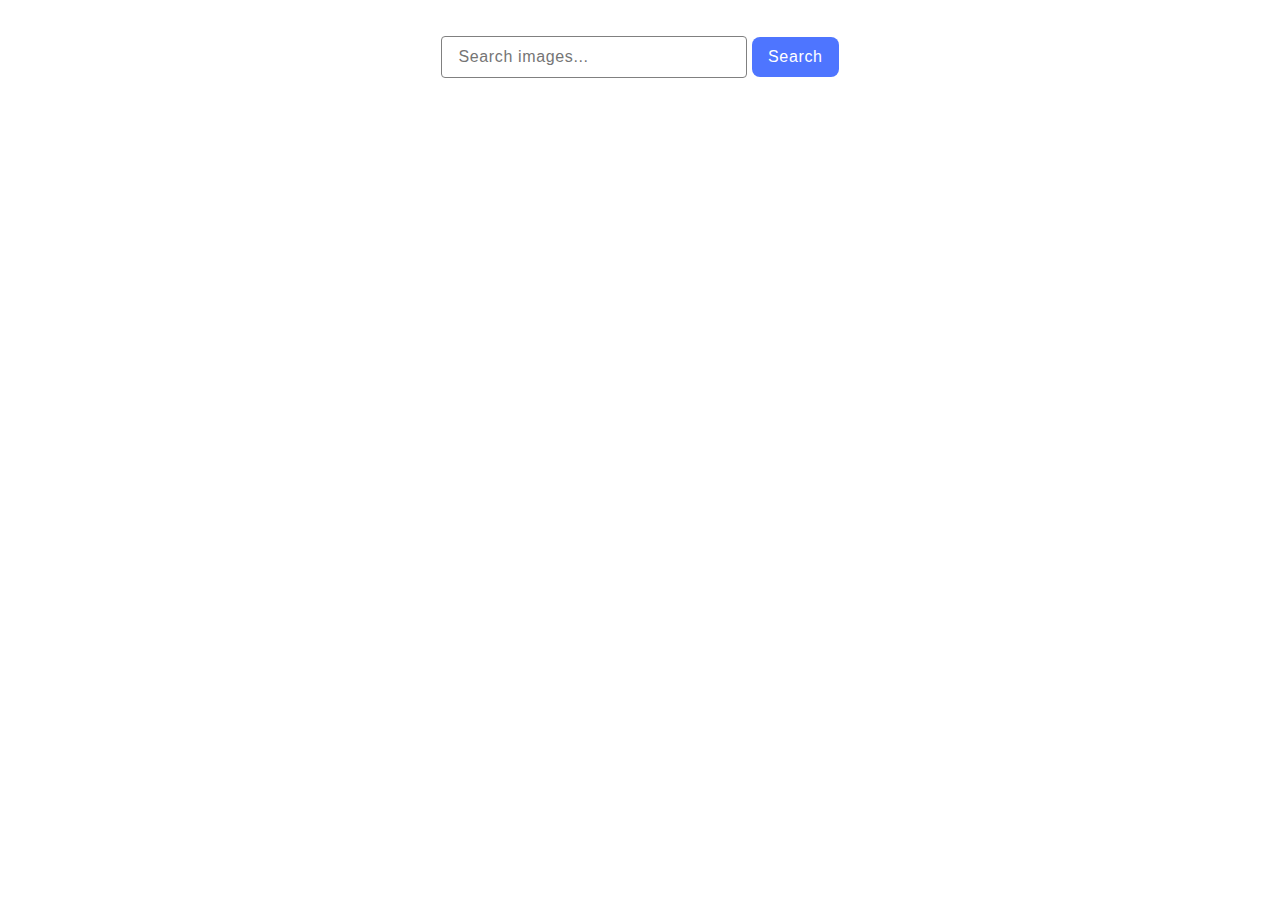
<file: src/index.html>
<!DOCTYPE html>
<html lang="en">
  <head>
    <meta charset="UTF-8" />
    <link rel="icon" type="image/svg+xml" href="/favicon.svg" />
    <meta name="viewport" content="width=device-width, initial-scale=1.0" />
    <title>Vanilla App Template</title>
    <link rel="stylesheet" href="./css/styles.css" />
  </head>
  <body>

        <div class="container">
          <form action="" class="form">
            <label class="input" for="input"><input type="text" name="input" placeholder="Search images..." /></label>
            <button class="btn" type="submit">Search</button>
          </form>          
          <span class="loader hidden"></span>
          <ul class="gallery"></ul>
        </div>

    <script type="module" src="./main.js"></script>
  </body>
</html>
</file>
<file: src/css/styles.css>
body,
input {
    color: #808080;
    font-size: 16px;
    font-style: normal;
    line-height: 1.5;
    letter-spacing: 0.04em;
}

li {
    list-style-type: none;
}

.container {
    display: flex;
    flex-direction: column;
    gap: 10px;
    justify-content: center;
    align-items: center;
    margin-top: 36px;
}

input {
    width: 272px;
    padding: 8px 16px;
    border-radius: 4px;
    border: 1px solid #808080;
}

input:hover {
    border-radius: 4px;
    border: 1px solid #000;
}

input:focus {
    border: 1px solid #4e75ff;
}

.btn {
    color: #fff;
    font-weight: 500;
    padding: 8px 16px;
    line-height: 1.5;
    font-size: 16px;
    letter-spacing: 0.04em;
    border-radius: 8px;
    background-color: #4e75ff;
    border: none;
    cursor: pointer;
}

.btn:hover {
    background-color: #6c8cff;
}

.gallery {
    display: flex;
    flex-wrap: wrap;
    gap: 24px;
    justify-content: center;
}

.gallery-item {
    list-style: none;
}

.gallery-image {
    width: 360px;
    height: 200px;
}

.loader {
    width: 48px;
    height: 48px;
    border-radius: 50%;
    position: relative;
    animation: rotate 1s linear infinite
}

.loader::before,
.loader::after {
    content: "";
    box-sizing: border-box;
    position: absolute;
    inset: 0px;
    border-radius: 50%;
    border: 5px solid #FFF;
    animation: prixClipFix 2s linear infinite;
}

.loader::after {
    inset: 8px;
    transform: rotate3d(90, 90, 0, 180deg);
    border-color: #FF3D00;
}

@keyframes rotate {
    0% {
        transform: rotate(0deg)
    }

    100% {
        transform: rotate(360deg)
    }
}

@keyframes prixClipFix {
    0% {
        clip-path: polygon(50% 50%, 0 0, 0 0, 0 0, 0 0, 0 0)
    }

    50% {
        clip-path: polygon(50% 50%, 0 0, 100% 0, 100% 0, 100% 0, 100% 0)
    }

    75%,
    100% {
        clip-path: polygon(50% 50%, 0 0, 100% 0, 100% 100%, 100% 100%, 100% 100%)
    }
}

.hidden {
    display: none;
}
</file>
